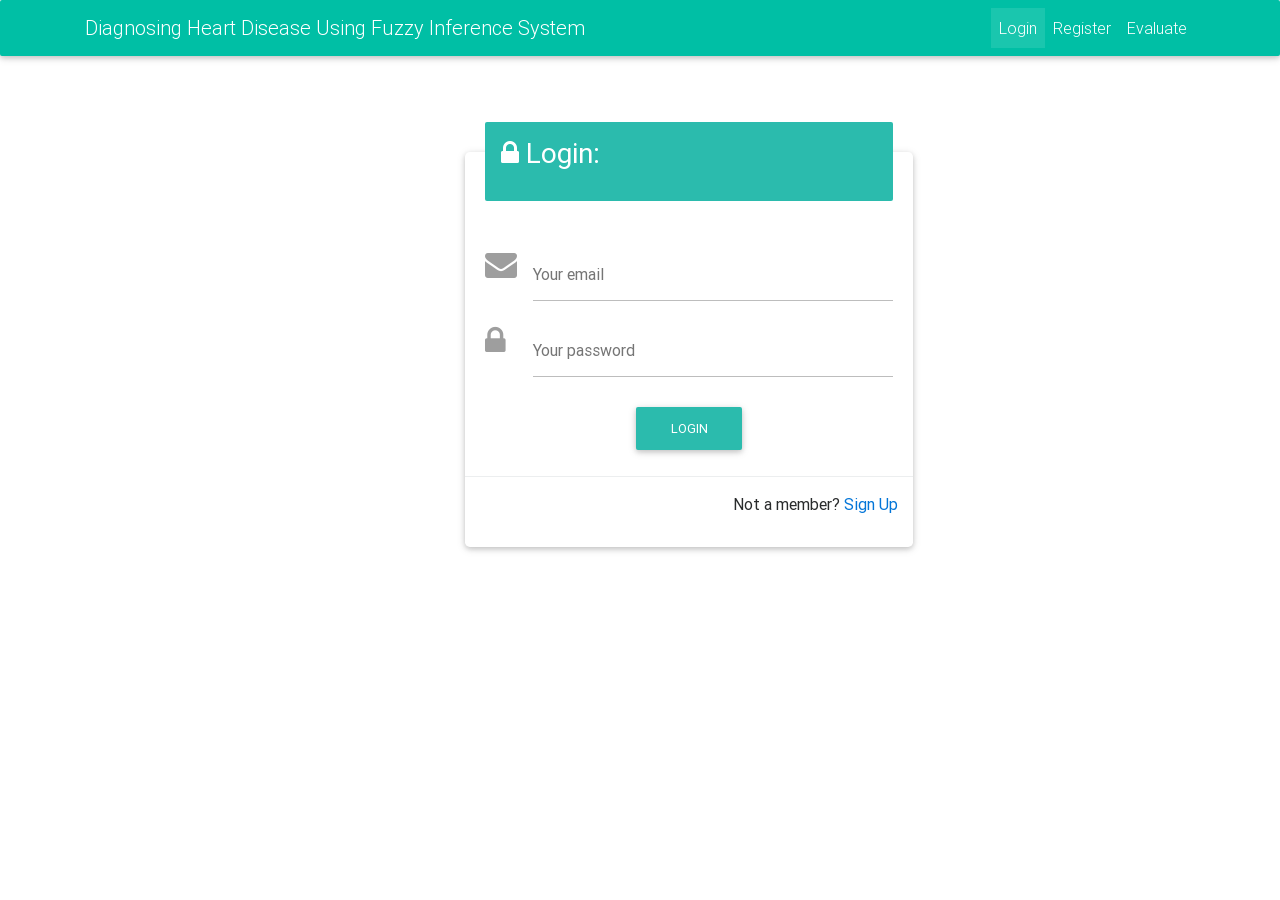
<file: index.html>
<!DOCTYPE html>
<html lang="en">

<head>
  <meta charset="utf-8">
  <meta name="viewport" content="width=device-width, initial-scale=1, shrink-to-fit=no">
  <meta http-equiv="x-ua-compatible" content="ie=edge">
  <title>Fuzzy Logic for Heart Diseases</title>
  <!-- Font Awesome -->
  <link rel="stylesheet" href="https://maxcdn.bootstrapcdn.com/font-awesome/4.6.0/css/font-awesome.min.css">
  <!-- Bootstrap core CSS -->
  <link href="css/bootstrap.min.css" rel="stylesheet">
  <!-- Material Design Bootstrap -->
  <link href="css/mdb.min.css" rel="stylesheet">
  <!-- Your custom styles (optional) -->
  <link href="css/style.css" rel="stylesheet">
</head>

<body>

  <!-- Start your project here-->
  <!--Main Navigation-->
  <header>

    <nav class="navbar navbar-expand-lg navbar-dark teal accent-4">
      <div class="container">
        <a class="navbar-brand" href="#">Diagnosing Heart Disease Using Fuzzy Inference System</a>
        <button class="navbar-toggler" type="button" data-toggle="collapse" data-target="#navbarSupportedContent" aria-controls="navbarSupportedContent"
          aria-expanded="false" aria-label="Toggle navigation">
        <span class="navbar-toggler-icon"></span>
    </button>
        <div class="collapse navbar-collapse" id="navbarSupportedContent">
          <ul class="navbar-nav ml-auto">
            <li class="nav-item active">
              <a class="nav-link" href="index.html">Login <span class="sr-only">(current)</span></a>
            </li>
            <li class="nav-item">
              <a class="nav-link" href="register.html">Register</a>
            </li>
            <li class="nav-item">
              <a class="nav-link" href="evaluate.html">Evaluate</a>
            </li>     
          </ul>
        </div>
      </div>
    </nav>
  </header>
  <!--Main Navigation-->
  <div class="container">
    
    <div class="row">
      <div class="col-md-4">
        
      </div>
      <div class="col-md-4 mt-5">
             
        <section>
          <div class="card mt-5" style="width: 28rem;">
                <div class="card-body " >

                    <!--Header-->
                    <div class="form-header default-color "   >
                        <h3><i class="fa fa-lock" id="info"></i> Login:</h3>
                    </div>

                    <!--Body-->
                    <form id="login-form">
                      <div class="md-form">
                        <i class="fa fa-envelope prefix grey-text"></i>
                        <input type="text" id="defaultForm-email" class="form-control">
                        <label for="defaultForm-email">Your email</label>
                    </div>

                    <div class="md-form">
                        <i class="fa fa-lock prefix grey-text"></i>
                        <input type="password" id="defaultForm-pass" class="form-control">
                        <label for="defaultForm-pass">Your password</label>
                    </div>

                    <div class="text-center">
                        <button class="btn btn-default" type="submit">Login</button>
                    </div>

                </div>
                      
                    </form>

                <!--Footer-->
                <div class="modal-footer">
                    <div class="options">
                        <p>Not a member? <a href="register.html">Sign Up</a></p>
                        
                    </div>
                </div>

            </div>

          
        </section>
        

        
      </div>
      <div class="col-md-4">
        
      </div>

    </div>
  </div>

  <!--End Main Navigation-->
  <!-- /end your project here-->

  <!-- SCRIPTS -->
  <!-- JQuery -->
  <script type="text/javascript" src="js/jquery-3.1.1.min.js"></script>
  <!-- Bootstrap tooltips -->
  <script type="text/javascript" src="js/popper.min.js"></script>
  <!-- Bootstrap core JavaScript -->
  <script type="text/javascript" src="js/bootstrap.min.js"></script>
  <!-- MDB core JavaScript -->
  <script type="text/javascript" src="js/mdb.min.js"></script>
  <script type="text/javascript" src="js/login.js"></script>
</body>

</html>
</file>
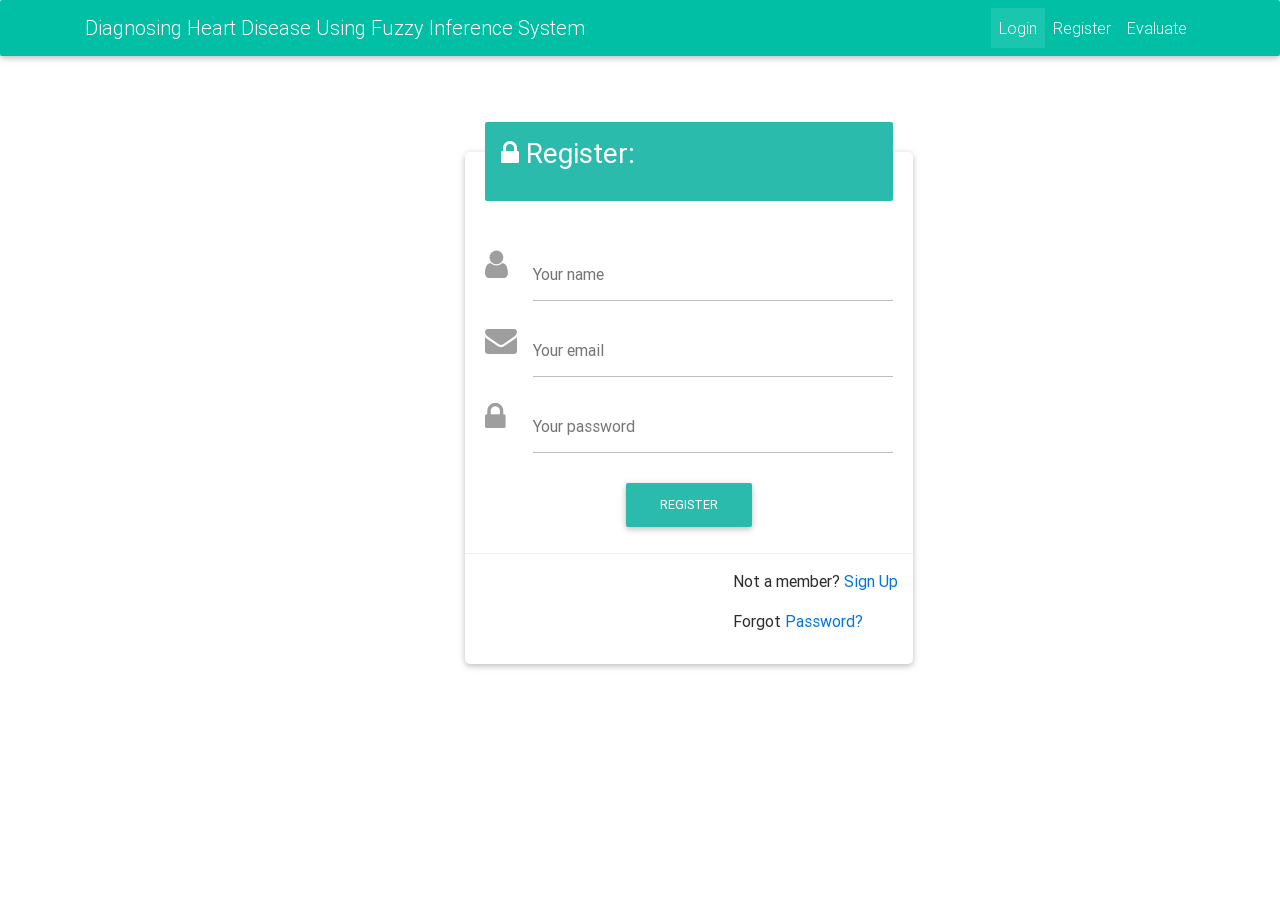
<file: register.html>
<!DOCTYPE html>
<html lang="en">

<head>
  <meta charset="utf-8">
  <meta name="viewport" content="width=device-width, initial-scale=1, shrink-to-fit=no">
  <meta http-equiv="x-ua-compatible" content="ie=edge">
  <title>Fuzzy Logic for Heart Diseases</title>
  <!-- Font Awesome -->
  <link rel="stylesheet" href="https://maxcdn.bootstrapcdn.com/font-awesome/4.6.0/css/font-awesome.min.css">
  <!-- Bootstrap core CSS -->
  <link href="css/bootstrap.min.css" rel="stylesheet">
  <!-- Material Design Bootstrap -->
  <link href="css/mdb.min.css" rel="stylesheet">
  <!-- Your custom styles (optional) -->
  <link href="css/style.css" rel="stylesheet">
</head>

<body>

  <!-- Start your project here-->
  <!--Main Navigation-->
  <header>

    <nav class="navbar navbar-expand-lg navbar-dark teal accent-4">
      <div class="container">
        <a class="navbar-brand" href="#">Diagnosing Heart Disease Using Fuzzy Inference System</a>
        <button class="navbar-toggler" type="button" data-toggle="collapse" data-target="#navbarSupportedContent" aria-controls="navbarSupportedContent"
          aria-expanded="false" aria-label="Toggle navigation">
        <span class="navbar-toggler-icon"></span>
    </button>
        <div class="collapse navbar-collapse" id="navbarSupportedContent">
          <ul class="navbar-nav ml-auto">
            <li class="nav-item active">
              <a class="nav-link" href="index.html">Login <span class="sr-only">(current)</span></a>
            </li>
            <li class="nav-item">
              <a class="nav-link" href="register.html">Register</a>
            </li>
            <li class="nav-item">
              <a class="nav-link" href="evaluate.html">Evaluate</a>
            </li>
          </ul>
        </div>
      </div>
    </nav>
  </header>
  <!--Main Navigation-->
  <div class="container">

    <div class="row">
      <div class="col-md-4">

      </div>
      <div class="col-md-4 mt-5">

        <section>
          <div class="card mt-5" style="width: 28rem;">
            <div class="card-body">

              <!--Header-->
              <div class="form-header default-color ">
                <h3><i class="fa fa-lock"></i> Register:</h3>
              </div>

              <!--Body-->
              <form id="register-form">
                <div class="md-form">
                  <i class="fa fa-user prefix grey-text"></i>
                  <input type="text" id="orangeForm-name" class="form-control">
                  <label for="orangeForm-name">Your name</label>
                </div>

                <div class="md-form">
                  <i class="fa fa-envelope prefix grey-text"></i>
                  <input type="text" id="defaultForm-email" class="form-control">
                  <label for="defaultForm-email">Your email</label>
                </div>

                <div class="md-form">
                  <i class="fa fa-lock prefix grey-text"></i>
                  <input type="password" id="defaultForm-pass" class="form-control">
                  <label for="defaultForm-pass">Your password</label>
                </div>

                <div class="text-center">
                  <button class="btn btn-default" type="submit">Register</button>
                </div>

            </div>



            </form>
            <!--Footer-->
            <div class="modal-footer">
              <div class="options">
                <p>Not a member? <a href="#">Sign Up</a></p>
                <p>Forgot <a href="#">Password?</a></p>
              </div>
            </div>

          </div>


        </section>



      </div>
      <div class="col-md-4">

      </div>

    </div>
  </div>

  <!--End Main Navigation-->
  <!-- /end your project here-->

  <!-- SCRIPTS -->
  <!-- JQuery -->
  <script type="text/javascript" src="js/jquery-3.1.1.min.js"></script>
  <!-- Bootstrap tooltips -->
  <script type="text/javascript" src="js/popper.min.js"></script>
  <!-- Bootstrap core JavaScript -->
  <script type="text/javascript" src="js/bootstrap.min.js"></script>
  <!-- MDB core JavaScript -->
  <script type="text/javascript" src="js/mdb.min.js"></script>
  <script type="text/javascript" src="js/register.js"></script>
</body>

</html>
</file>
<file: css/style.css>
/* YOUR CUSTOM STYLES */
.form-header{
  margin-top: -50px;
    margin-bottom: 3rem;
    padding: 1rem;
    border-radius: 2px;
    color: #fff;
}
</file>
